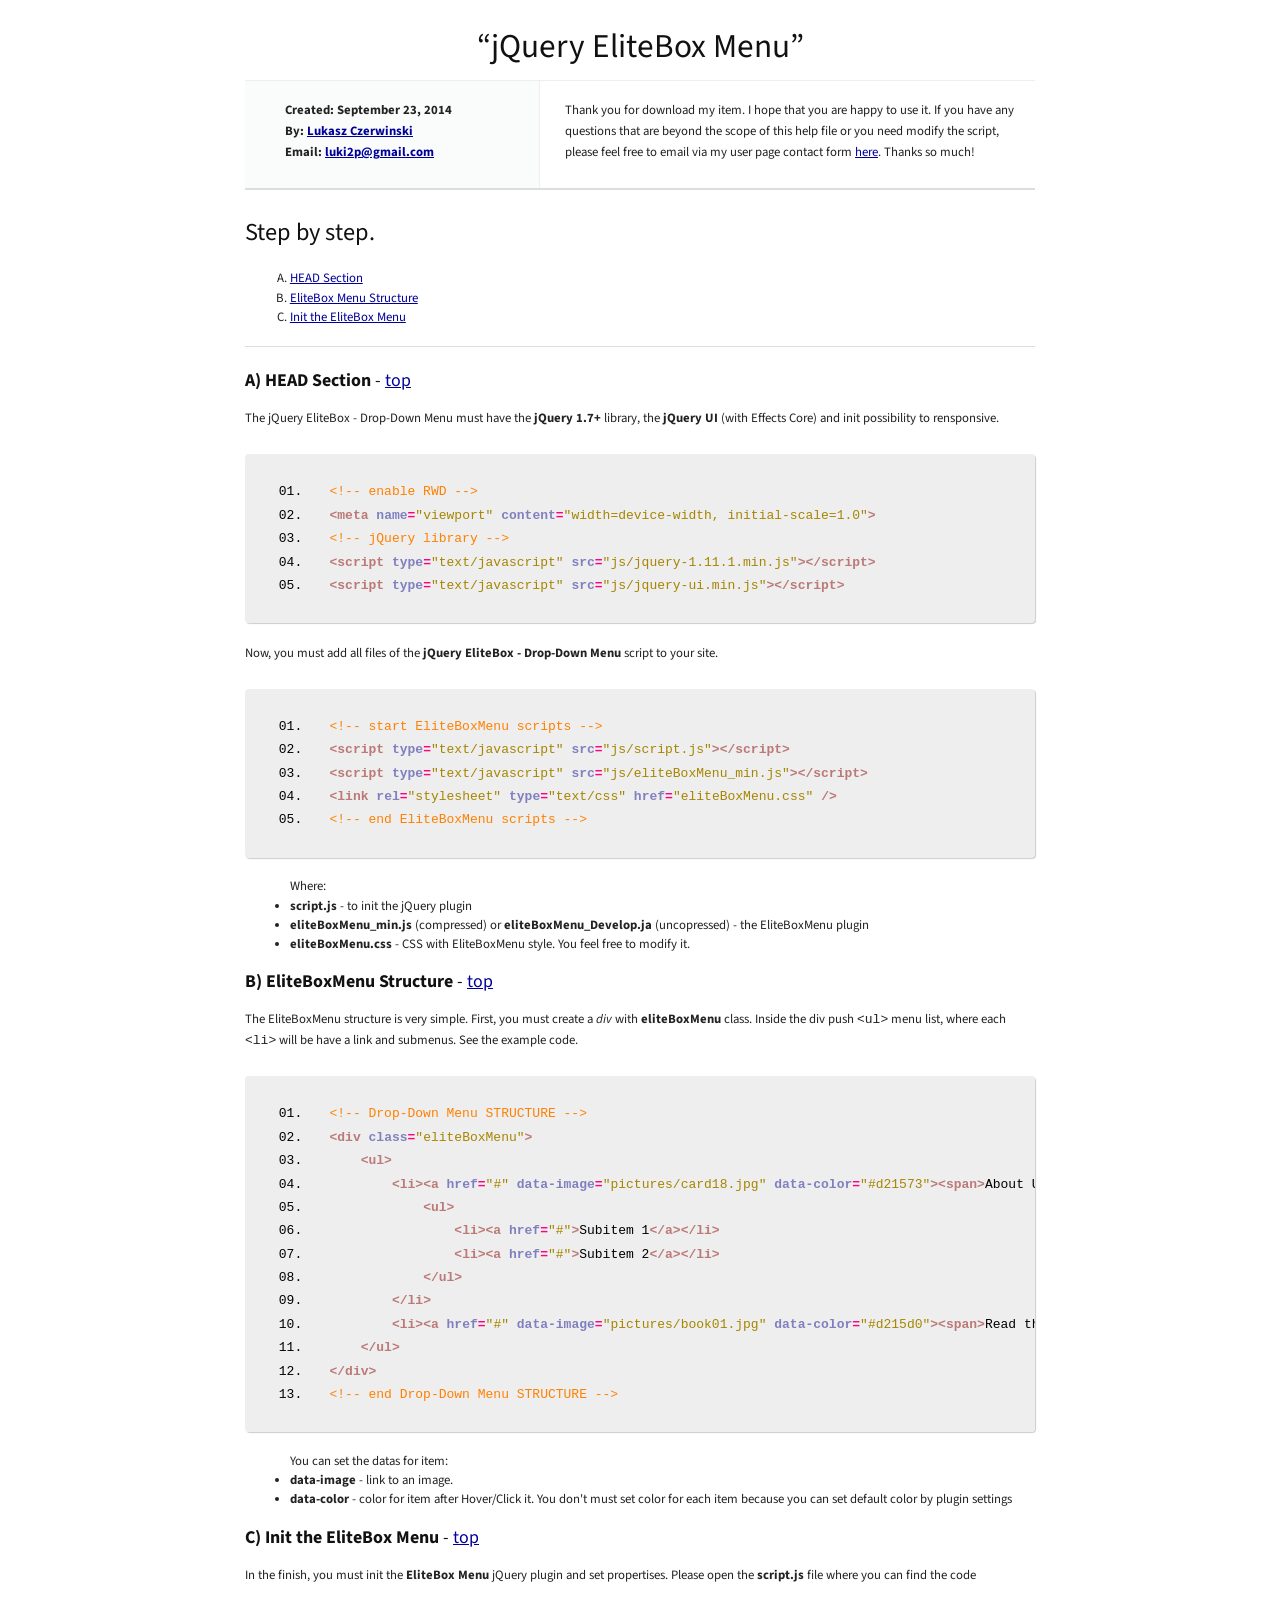
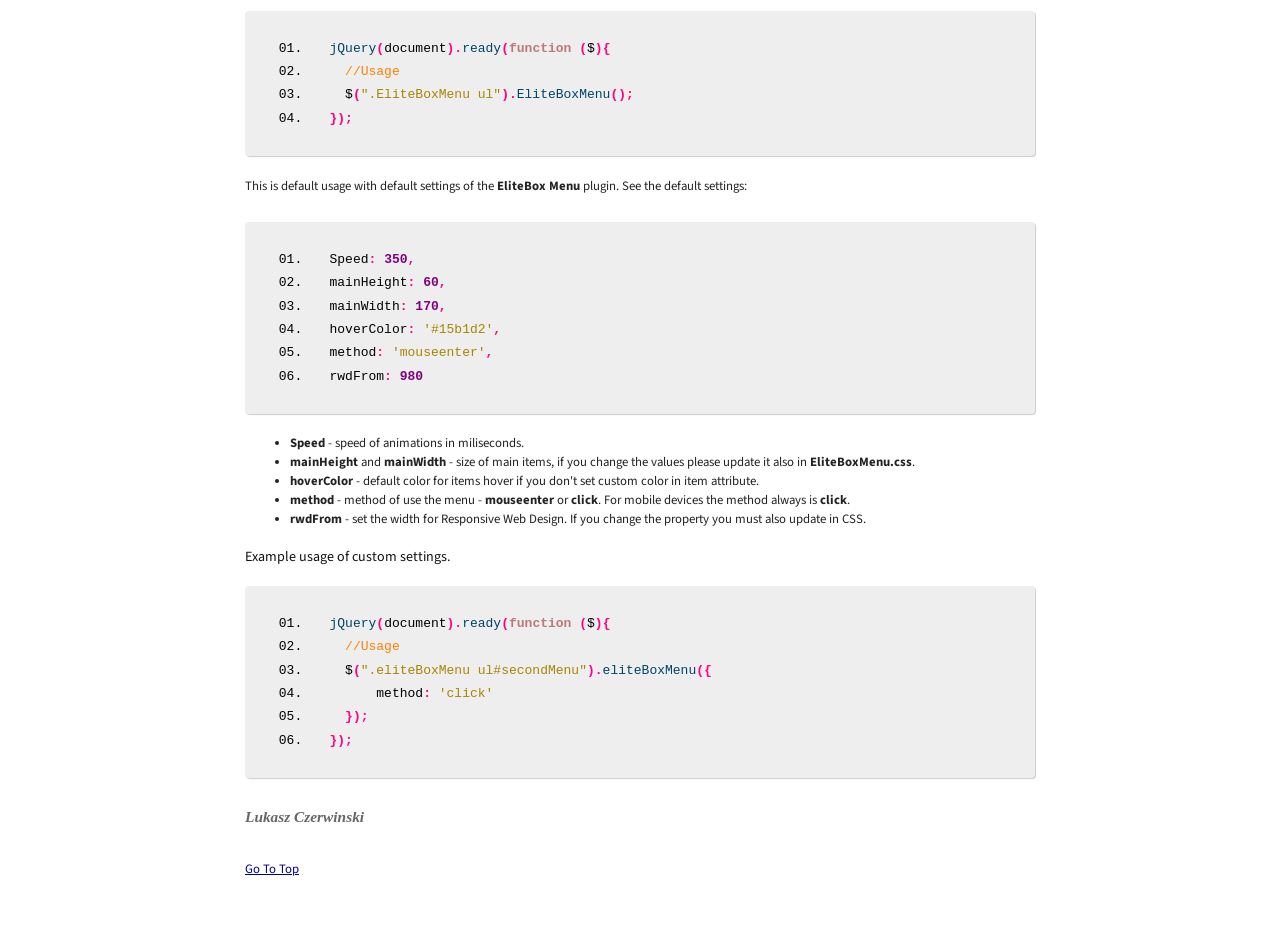
<file: doc/index.html>
<!DOCTYPE HTML PUBLIC "-//W3C//DTD HTML 4.01//EN" "http://www.w3.org/TR/html4/strict.dtd">
<head lang="en">
	<meta http-equiv="content-type" content="text/html;charset=utf-8">
	<title>jQuery EliteBox - Drop-Down Menu - Documentation</title>
	<!-- Framework CSS -->
	<link rel="stylesheet" href="assets/blueprint-css/screen.css" type="text/css" media="screen, projection">
	<link rel="stylesheet" href="assets/blueprint-css/print.css" type="text/css" media="print">
	<!--[if lt IE 8]><link rel="stylesheet" href="assets/blueprint-css/ie.css" type="text/css" media="screen, projection"><![endif]-->
	<link rel="stylesheet" href="assets/blueprint-css/plugins/fancy-type/screen.css" type="text/css" media="screen, projection">
    <link href='http://fonts.googleapis.com/css?family=Source+Sans+Pro:300,400,700,400italic' rel='stylesheet' type='text/css'>
	<style type="text/css" media="screen">
		p, table, hr, .box { margin-bottom:25px; }
		.box p { margin-bottom:10px; }
	</style>
	<!-- jQuery library -->
	<script type="text/javascript" src="assets/jquery-1.11.1.min.js"></script>
	<script type="text/javascript" src="assets/jquery.snippet.min.js"></script>
	<link rel="stylesheet" type="text/css" href="assets/jquery.snippet.min.css" />
	<script type="text/javascript">
	$(document).ready(function(){

		$("pre.htmlCode").snippet("html", {style:"acid"}); 

		$("pre.styles").snippet("css",{style:"acid"}); 

		$("pre.js").snippet("javascript",{style:"acid"}); 
		});
	</script>
</head>


<body>
	<div class="container"> 
		<h1 class="center">&ldquo;jQuery EliteBox Menu&rdquo;</h1>
		
		<div class="borderTop">
			<div class="span-6 colborder info prepend-1">
				<p class="prepend-top">
					<strong>
					Created: September 23, 2014<br>
					By: <a href="http://codecanyon.net/user/Lukasz_Czerwinski?ref=Lukasz_Czerwinski">Lukasz Czerwinski</a><br>
					Email: <a href="mailto:luki2p@gmail.com">luki2p@gmail.com</a>
					</strong>
				</p>
			</div><!-- end div .span-6 -->		
	
			<div class="span-12 last">
				<p class="prepend-top append-0">Thank you for download my item. I hope that you are happy to use it. If you have any questions that are beyond the scope of this help file or you need modify the script, please feel free to email via my user page contact form <a href="http://codecanyon.net/user/Lukasz_Czerwinski?ref=Lukasz_Czerwinski">here</a>. Thanks so much!</p>
			</div>
		</div><!-- end div .borderTop -->
		
		<hr> 

		<h2 id="toc" >Step by step.</h2>
		<ol class="alpha">
			<li><a href="#heads">HEAD Section</a></li>
			<li><a href="#structure">EliteBox Menu Structure</a></li> 
			<li><a href="#init">Init the EliteBox Menu</a></li> 
		</ol>
		
		<hr>
		
		<h3 id="heads"><strong>A) HEAD Section</strong> - <a href="#toc">top</a></h3>
		<p>The jQuery EliteBox - Drop-Down Menu must have the <strong>jQuery 1.7+</strong> library, the <strong>jQuery UI</strong> (with Effects Core) and init possibility to rensponsive.</p>
<pre class="htmlCode">
&lt;!-- enable RWD --&gt;
&lt;meta name="viewport" content="width=device-width, initial-scale=1.0"&gt;
&lt;!-- jQuery library --&gt;
&lt;script type="text/javascript" src="js/jquery-1.11.1.min.js"&gt;&lt;/script&gt; 
&lt;script type="text/javascript" src="js/jquery-ui.min.js"&gt;&lt;/script&gt; 

</pre>
	<p>Now, you must add all files of the <strong>jQuery EliteBox - Drop-Down Menu</strong> script to your site.</p>
<pre class="htmlCode">
&lt;!-- start EliteBoxMenu scripts --&gt;
&lt;script type="text/javascript" src="js/script.js"&gt;&lt;/script&gt;  
&lt;script type="text/javascript" src="js/eliteBoxMenu_min.js"&gt;&lt;/script&gt;
&lt;link rel="stylesheet" type="text/css" href="eliteBoxMenu.css" /&gt;
&lt;!-- end EliteBoxMenu scripts --&gt;
</pre> 
		<ul>Where:
			<li><strong>script.js</strong> - to init the jQuery plugin</li>
			<li><strong>eliteBoxMenu_min.js</strong> (compressed) or <strong>eliteBoxMenu_Develop.ja</strong> (uncopressed) - the EliteBoxMenu plugin</li>
			<li><strong>eliteBoxMenu.css</strong> - CSS with EliteBoxMenu style. You feel free to modify it.</li>
		</ul>
		<h3 id="structure"><strong>B) EliteBoxMenu Structure</strong> - <a href="#toc">top</a></h3>
		<p>The EliteBoxMenu structure is very simple. First, you must create a <i>div</i> with <strong>eliteBoxMenu</strong> class. Inside the div push <code>&lt;ul&gt;</code> menu list, where each <code>&lt;li&gt;</code> will be have a link and submenus.  See the example code.</p>
<pre class="htmlCode">
&lt;!-- Drop-Down Menu STRUCTURE --&gt;
&lt;div class="eliteBoxMenu"&gt;
	&lt;ul&gt;
		&lt;li&gt;&lt;a href="#" data-image="pictures/card18.jpg" data-color="#d21573"&gt;&lt;span&gt;About Us&lt;/span&gt;&lt;span&gt;Bussiness&lt;/span&gt;&lt;/a&gt;
			&lt;ul&gt;
				&lt;li&gt;&lt;a href="#"&gt;Subitem 1&lt;/a&gt;&lt;/li&gt;
				&lt;li&gt;&lt;a href="#"&gt;Subitem 2&lt;/a&gt;&lt;/li&gt; 
			&lt;/ul&gt;
		&lt;/li&gt;
		&lt;li&gt;&lt;a href="#" data-image="pictures/book01.jpg" data-color="#d215d0"&gt;&lt;span&gt;Read the book&lt;/span&gt;&lt;span&gt;Bestseller&lt;/span&gt;&lt;/a&gt;&lt;/li&gt; 
	&lt;/ul&gt; 
&lt;/div&gt;
&lt;!-- end Drop-Down Menu STRUCTURE --&gt; 

</pre>
	<ul>You can set the datas for item:
		<li><strong>data-image</strong> - link to an image.</li>
		<li><strong>data-color</strong> - color for item after Hover/Click it. You don't must set color for each item because you can set default color by plugin settings</li> 
	</ul>
		<h3 id="init"><strong>C) Init the EliteBox Menu</strong> - <a href="#toc">top</a></h3>
		<p>In the finish, you must init the <strong>EliteBox Menu</strong> jQuery plugin and set propertises. Please open the <strong>script.js</strong> file where you can find the code</p>
<pre class="js">
jQuery(document).ready(function ($){ 
  //Usage 
  $(".EliteBoxMenu ul").EliteBoxMenu();
}); 
</pre>
	<p>This is default usage with default settings of the <strong>EliteBox Menu</strong> plugin. See the default settings:</p>
<pre class="js">
Speed: 350,
mainHeight: 60,
mainWidth: 170,
hoverColor: '#15b1d2',
method: 'mouseenter',
rwdFrom: 980			 
</pre>
	<ul>
		<li><strong>Speed</strong> - speed of animations in miliseconds.</li>
		<li><strong>mainHeight</strong> and <strong>mainWidth</strong> - size of main items, if you change the values please update it also in <strong>EliteBoxMenu.css</strong>.</li> 
		<li><strong>hoverColor</strong> - default color for items hover if you don't set custom color in item attribute.</li>
		<li><strong>method</strong> - method of use the menu - <strong>mouseenter</strong> or <strong>click</strong>. For mobile devices the method always is <strong>click</strong>.</li>
		<li><strong>rwdFrom</strong> - set the width for Responsive Web Design. If you  change the property you must also update in CSS.</li>
	</ul>
	<h4>Example usage of custom settings.</h4>
<pre class="js">
jQuery(document).ready(function ($){ 
  //Usage 
  $(".eliteBoxMenu ul#secondMenu").eliteBoxMenu({
  	method: 'click'
  });
}); 
</pre>
		<p class="append-bottom alt large"><strong>Lukasz Czerwinski</strong></p>
		<p><a href="#toc">Go To Top</a></p>
		
		<hr class="space">
	</div><!-- end div .container -->
</body>
</html>
</file>
<file: doc/assets/blueprint-css/screen.css>
/* -----------------------------------------------------------------------


 Blueprint CSS Framework 0.9
 http://blueprintcss.org

   * Copyright (c) 2007-Present. See LICENSE for more info.
   * See README for instructions on how to use Blueprint.
   * For credits and origins, see AUTHORS.
   * This is a compressed file. See the sources in the 'src' directory.

----------------------------------------------------------------------- */

/* reset.css */
html, body, div, span, object, iframe, h1, h2, h3, h4, h5, h6, p, blockquote, pre, a, abbr, acronym, address, code, del, dfn, em, img, q, dl, dt, dd, ol, ul, li, fieldset, form, label, legend, table, caption, tbody, tfoot, thead, tr, th, td {margin:0;padding:0;border:0;font-weight:inherit;font-style:inherit;font-size:100%;font-family:inherit;vertical-align:baseline;}
body {line-height:1.5;}
table {border-collapse:separate;border-spacing:0;}
caption, th, td {text-align:left;font-weight:normal;}
table, td, th {vertical-align:middle;}
blockquote:before, blockquote:after, q:before, q:after {content:"";}
blockquote, q {quotes:"" "";}
a img {border:none;} 

/* custom.css */
.info { background:#fafcfc; }
.borderTop { border-top: 1px solid #eee;}
.append-0 {padding-right:20px;}

/* typography.css */
body {font-size:80%;color:#222;background:#fff;font-family:'Source Sans Pro', Arial, Helvetica, sans-serif;padding-top:30px;}
h1, h2, h3, h4, h5, h6 {font-weight:normal;color:#111;}
h1 {font-size:2.6em;line-height:1;margin-bottom:0.5em;}
h2 {font-size:1.9em;margin-bottom:0.75em;}
h3 {font-size:1.4em;line-height:1;margin-bottom:1em;}
h4 {font-size:1.1em;line-height:1.25;margin-bottom:1.25em;}
h5 {font-size:1em;font-weight:bold;margin-bottom:1.5em;}
h6 {font-size:1em;font-weight:bold;}
h1 img, h2 img, h3 img, h4 img, h5 img, h6 img {margin:0;}
p {margin:0 0 1.5em;line-height:1.65em;}
p img.left {float:left;margin:1.5em 1.5em 1.5em 0;padding:0;}
p img.right {float:right;margin:1.5em 0 1.5em 1.5em;}
a:focus, a:hover {color:#000;}
a {color:#009;text-decoration:underline;}
blockquote {margin:1.5em;color:#666;font-style:italic;}
strong {font-weight:bold;}
em, dfn {font-style:italic;}
dfn {font-weight:bold;}
sup, sub {line-height:0;}
abbr, acronym {border-bottom:1px dotted #666;}
address {margin:0 0 1.5em;font-style:italic;}
del {color:#666;}
pre {margin:1.5em 0;white-space:pre;}
pre, code, tt {font:13px 'andale mono', 'lucida console', monospace;line-height:1.5;}
li ul, li ol {margin:0 1.5em;}
ul, ol {margin:0 1.5em 1.5em 3.5em;}
ul {list-style-type:disc;}
ol {list-style-type:decimal;}
ol.alpha {list-style:upper-alpha;}
dl {margin:0 0 1.5em 0;}
dl dt {font-weight:bold;}
dd {margin-left:1.5em;}
table {margin-bottom:1.4em;width:100%;}
th {font-weight:bold;}
thead th {background:#c3d9ff;}
th, td, caption {padding:4px 10px 4px 5px;}
tr.even td {background:#e5ecf9;}
tfoot {font-style:italic;}
caption {background:#eee;}
.small {font-size:.85em;margin-bottom:1.875em;line-height:1.875em;}
.large {font-size:1.2em;line-height:2.5em;margin-bottom:1.25em;}
.hide {display:none;}
.quiet {color:#666;}
.loud {color:#000;}
.highlight {background:#ff0;}
.added {background:#060;color:#fff;}
.removed {background:#900;color:#fff;}
.first {margin-left:0;padding-left:0;}
.last {margin-right:0;padding-right:0;}
.top {margin-top:0;padding-top:0;}
.bottom {margin-bottom:0;padding-bottom:0;}
.center {text-align:center;}

/* forms.css */
label {font-weight:bold;}
fieldset {padding:1.4em;margin:0 0 1.5em 0;border:1px solid #ccc;}
legend {font-weight:bold;font-size:1.2em;}
input[type=text], input[type=password], input.text, input.title, textarea, select {background-color:#fff;border:1px solid #bbb;}
input[type=text]:focus, input[type=password]:focus, input.text:focus, input.title:focus, textarea:focus, select:focus {border-color:#666;}
input[type=text], input[type=password], input.text, input.title, textarea, select {margin:0.5em 0;}
input.text, input.title {width:300px;padding:5px;}
input.title {font-size:1.5em;}
textarea {width:390px;height:250px;padding:5px;}
input[type=checkbox], input[type=radio], input.checkbox, input.radio {position:relative;top:.25em;}
form.inline {line-height:3;}
form.inline p {margin-bottom:0;}
.error, .notice, .success {padding:.8em;margin-bottom:1em;border:2px solid #ddd;}
.error {background:#FBE3E4;color:#8a1f11;border-color:#FBC2C4;}
.notice {background:#FFF6BF;color:#514721;border-color:#FFD324;}
.success {background:#E6EFC2;color:#264409;border-color:#C6D880;}
.error a {color:#8a1f11;}
.notice a {color:#514721;}
.success a {color:#264409;}

/* grid.css */
.container {width:790px;margin:0 auto;}
.showgrid {background:url(src/grid.png);}
.column, div.span-1, div.span-2, div.span-3, div.span-4, div.span-5, div.span-6, div.span-7, div.span-8, div.span-9, div.span-10, div.span-11, div.span-12, div.span-13, div.span-14, div.span-15, div.span-16, div.span-17, div.span-18, div.span-19, div.span-20, div.span-21, div.span-22, div.span-23, div.span-24 {float:left;margin-right:10px;}
.last, div.last {margin-right:0;}
.span-1 {width:30px;}
.span-2 {width:70px;}
.span-3 {width:110px;}
.span-4 {width:150px;}
.span-5 {width:190px;}
.span-6 {width:230px;}
.span-7 {width:270px;}
.span-8 {width:310px;}
.span-9 {width:350px;}
.span-10 {width:390px;}
.span-11 {width:430px;}
.span-12 {width:470px;}
.span-13 {width:510px;}
.span-14 {width:550px;}
.span-15 {width:590px;}
.span-16 {width:630px;}
.span-17 {width:670px;}
.span-18 {width:710px;}
.span-19 {width:750px;}
.span-20 {width:790px;}
.span-21 {width:830px;}
.span-22 {width:870px;}
.span-23 {width:910px;}
.span-24, div.span-24 {width:950px;margin:0;}
input.span-1, textarea.span-1, input.span-2, textarea.span-2, input.span-3, textarea.span-3, input.span-4, textarea.span-4, input.span-5, textarea.span-5, input.span-6, textarea.span-6, input.span-7, textarea.span-7, input.span-8, textarea.span-8, input.span-9, textarea.span-9, input.span-10, textarea.span-10, input.span-11, textarea.span-11, input.span-12, textarea.span-12, input.span-13, textarea.span-13, input.span-14, textarea.span-14, input.span-15, textarea.span-15, input.span-16, textarea.span-16, input.span-17, textarea.span-17, input.span-18, textarea.span-18, input.span-19, textarea.span-19, input.span-20, textarea.span-20, input.span-21, textarea.span-21, input.span-22, textarea.span-22, input.span-23, textarea.span-23, input.span-24, textarea.span-24 {border-left-width:1px!important;border-right-width:1px!important;padding-left:5px!important;padding-right:5px!important;}
input.span-1, textarea.span-1 {width:18px!important;}
input.span-2, textarea.span-2 {width:58px!important;}
input.span-3, textarea.span-3 {width:98px!important;}
input.span-4, textarea.span-4 {width:138px!important;}
input.span-5, textarea.span-5 {width:178px!important;}
input.span-6, textarea.span-6 {width:218px!important;}
input.span-7, textarea.span-7 {width:258px!important;}
input.span-8, textarea.span-8 {width:298px!important;}
input.span-9, textarea.span-9 {width:338px!important;}
input.span-10, textarea.span-10 {width:378px!important;}
input.span-11, textarea.span-11 {width:418px!important;}
input.span-12, textarea.span-12 {width:458px!important;}
input.span-13, textarea.span-13 {width:498px!important;}
input.span-14, textarea.span-14 {width:538px!important;}
input.span-15, textarea.span-15 {width:578px!important;}
input.span-16, textarea.span-16 {width:618px!important;}
input.span-17, textarea.span-17 {width:658px!important;}
input.span-18, textarea.span-18 {width:698px!important;}
input.span-19, textarea.span-19 {width:738px!important;}
input.span-20, textarea.span-20 {width:778px!important;}
input.span-21, textarea.span-21 {width:818px!important;}
input.span-22, textarea.span-22 {width:858px!important;}
input.span-23, textarea.span-23 {width:898px!important;}
input.span-24, textarea.span-24 {width:938px!important;}
.append-1 {padding-right:40px;}
.append-2 {padding-right:80px;}
.append-3 {padding-right:120px;}
.append-4 {padding-right:160px;}
.append-5 {padding-right:200px;}
.append-6 {padding-right:240px;}
.append-7 {padding-right:280px;}
.append-8 {padding-right:320px;}
.append-9 {padding-right:360px;}
.append-10 {padding-right:400px;}
.append-11 {padding-right:440px;}
.append-12 {padding-right:480px;}
.append-13 {padding-right:520px;}
.append-14 {padding-right:560px;}
.append-15 {padding-right:600px;}
.append-16 {padding-right:640px;}
.append-17 {padding-right:680px;}
.append-18 {padding-right:720px;}
.append-19 {padding-right:760px;}
.append-20 {padding-right:800px;}
.append-21 {padding-right:840px;}
.append-22 {padding-right:880px;}
.append-23 {padding-right:920px;}
.prepend-1 {padding-left:40px;}
.prepend-2 {padding-left:80px;}
.prepend-3 {padding-left:120px;}
.prepend-4 {padding-left:160px;}
.prepend-5 {padding-left:200px;}
.prepend-6 {padding-left:240px;}
.prepend-7 {padding-left:280px;}
.prepend-8 {padding-left:320px;}
.prepend-9 {padding-left:360px;}
.prepend-10 {padding-left:400px;}
.prepend-11 {padding-left:440px;}
.prepend-12 {padding-left:480px;}
.prepend-13 {padding-left:520px;}
.prepend-14 {padding-left:560px;}
.prepend-15 {padding-left:600px;}
.prepend-16 {padding-left:640px;}
.prepend-17 {padding-left:680px;}
.prepend-18 {padding-left:720px;}
.prepend-19 {padding-left:760px;}
.prepend-20 {padding-left:800px;}
.prepend-21 {padding-left:840px;}
.prepend-22 {padding-left:880px;}
.prepend-23 {padding-left:920px;}
div.border {padding-right:4px;margin-right:5px;border-right:1px solid #eee;}
div.colborder {padding-right:24px;margin-right:25px;border-right:1px solid #eee;}
div.colborderTop {border-top:1px solid #eee;}
.pull-1 {margin-left:-40px;}
.pull-2 {margin-left:-80px;}
.pull-3 {margin-left:-120px;}
.pull-4 {margin-left:-160px;}
.pull-5 {margin-left:-200px;}
.pull-6 {margin-left:-240px;}
.pull-7 {margin-left:-280px;}
.pull-8 {margin-left:-320px;}
.pull-9 {margin-left:-360px;}
.pull-10 {margin-left:-400px;}
.pull-11 {margin-left:-440px;}
.pull-12 {margin-left:-480px;}
.pull-13 {margin-left:-520px;}
.pull-14 {margin-left:-560px;}
.pull-15 {margin-left:-600px;}
.pull-16 {margin-left:-640px;}
.pull-17 {margin-left:-680px;}
.pull-18 {margin-left:-720px;}
.pull-19 {margin-left:-760px;}
.pull-20 {margin-left:-800px;}
.pull-21 {margin-left:-840px;}
.pull-22 {margin-left:-880px;}
.pull-23 {margin-left:-920px;}
.pull-24 {margin-left:-960px;}
.pull-1, .pull-2, .pull-3, .pull-4, .pull-5, .pull-6, .pull-7, .pull-8, .pull-9, .pull-10, .pull-11, .pull-12, .pull-13, .pull-14, .pull-15, .pull-16, .pull-17, .pull-18, .pull-19, .pull-20, .pull-21, .pull-22, .pull-23, .pull-24 {float:left;position:relative;}
.push-1 {margin:0 -40px 1.5em 40px;}
.push-2 {margin:0 -80px 1.5em 80px;}
.push-3 {margin:0 -120px 1.5em 120px;}
.push-4 {margin:0 -160px 1.5em 160px;}
.push-5 {margin:0 -200px 1.5em 200px;}
.push-6 {margin:0 -240px 1.5em 240px;}
.push-7 {margin:0 -280px 1.5em 280px;}
.push-8 {margin:0 -320px 1.5em 320px;}
.push-9 {margin:0 -360px 1.5em 360px;}
.push-10 {margin:0 -400px 1.5em 400px;}
.push-11 {margin:0 -440px 1.5em 440px;}
.push-12 {margin:0 -480px 1.5em 480px;}
.push-13 {margin:0 -520px 1.5em 520px;}
.push-14 {margin:0 -560px 1.5em 560px;}
.push-15 {margin:0 -600px 1.5em 600px;}
.push-16 {margin:0 -640px 1.5em 640px;}
.push-17 {margin:0 -680px 1.5em 680px;}
.push-18 {margin:0 -720px 1.5em 720px;}
.push-19 {margin:0 -760px 1.5em 760px;}
.push-20 {margin:0 -800px 1.5em 800px;}
.push-21 {margin:0 -840px 1.5em 840px;}
.push-22 {margin:0 -880px 1.5em 880px;}
.push-23 {margin:0 -920px 1.5em 920px;}
.push-24 {margin:0 -960px 1.5em 960px;}
.push-1, .push-2, .push-3, .push-4, .push-5, .push-6, .push-7, .push-8, .push-9, .push-10, .push-11, .push-12, .push-13, .push-14, .push-15, .push-16, .push-17, .push-18, .push-19, .push-20, .push-21, .push-22, .push-23, .push-24 {float:right;position:relative;}
.prepend-top {margin-top:1.5em;}
.append-bottom {margin-bottom:1.5em;}
.box {padding:1.5em;margin-bottom:1.5em;background:#E5ECF9;}
hr {background:#ddd;color:#ddd;clear:both;float:none;width:100%;height:.1em;margin:0 0 1.45em;border:none;}
hr.space {background:#fff;color:#fff;}
.clearfix:after, .container:after {content:"\0020";display:block;height:0;clear:both;visibility:hidden;overflow:hidden;}
.clearfix, .container {display:block;}
.clear {clear:both;}
</file>
<file: doc/assets/blueprint-css/print.css>
/* -----------------------------------------------------------------------


 Blueprint CSS Framework 0.9
 http://blueprintcss.org

   * Copyright (c) 2007-Present. See LICENSE for more info.
   * See README for instructions on how to use Blueprint.
   * For credits and origins, see AUTHORS.
   * This is a compressed file. See the sources in the 'src' directory.

----------------------------------------------------------------------- */

/* print.css */
body {line-height:1.5;font-family:"Helvetica Neue", Arial, Helvetica, sans-serif;color:#000;background:none;font-size:10pt;}
.container {background:none;}
hr {background:#ccc;color:#ccc;width:100%;height:2px;margin:2em 0;padding:0;border:none;}
hr.space {background:#fff;color:#fff;}
h1, h2, h3, h4, h5, h6 {font-family:"Helvetica Neue", Arial, "Lucida Grande", sans-serif;}
code {font:.9em "Courier New", Monaco, Courier, monospace;}
img {float:left;margin:1.5em 1.5em 1.5em 0;}
a img {border:none;}
p img.top {margin-top:0;}
blockquote {margin:1.5em;padding:1em;font-style:italic;font-size:.9em;}
.small {font-size:.9em;}
.large {font-size:1.1em;}
.quiet {color:#999;}
.hide {display:none;}
a:link, a:visited {background:transparent;font-weight:700;text-decoration:underline;}
a:link:after, a:visited:after {content:" (" attr(href) ")";font-size:90%;}
</file>
<file: doc/assets/blueprint-css/ie.css>
/* -----------------------------------------------------------------------


 Blueprint CSS Framework 0.9
 http://blueprintcss.org

   * Copyright (c) 2007-Present. See LICENSE for more info.
   * See README for instructions on how to use Blueprint.
   * For credits and origins, see AUTHORS.
   * This is a compressed file. See the sources in the 'src' directory.

----------------------------------------------------------------------- */

/* ie.css */
body {text-align:center;}
.container {text-align:left;}
* html .column, * html div.span-1, * html div.span-2, * html div.span-3, * html div.span-4, * html div.span-5, * html div.span-6, * html div.span-7, * html div.span-8, * html div.span-9, * html div.span-10, * html div.span-11, * html div.span-12, * html div.span-13, * html div.span-14, * html div.span-15, * html div.span-16, * html div.span-17, * html div.span-18, * html div.span-19, * html div.span-20, * html div.span-21, * html div.span-22, * html div.span-23, * html div.span-24 {overflow-x:hidden;}
* html legend {margin:0px -8px 16px 0;padding:0;}
ol {margin-left:2em;}
sup {vertical-align:text-top;}
sub {vertical-align:text-bottom;}
html>body p code {*white-space:normal;}
hr {margin:-8px auto 11px;}
img {-ms-interpolation-mode:bicubic;}
.clearfix, .container {display:inline-block;}
* html .clearfix, * html .container {height:1%;}
fieldset {padding-top:0;}
input.text, input.title {background-color:#fff;border:1px solid #bbb;}
input.text:focus, input.title:focus {border-color:#666;}
input.text, input.title, textarea, select {margin:0.5em 0;}
input.checkbox, input.radio {position:relative;top:.25em;}
form.inline div, form.inline p {vertical-align:middle;}
form.inline label {position:relative;top:-0.25em;}
form.inline input.checkbox, form.inline input.radio, form.inline input.button, form.inline button {margin:0.5em 0;}
button, input.button {position:relative;top:0.25em;}
</file>
<file: doc/assets/blueprint-css/plugins/fancy-type/screen.css>
/* -------------------------------------------------------------- 
  
   fancy-type.css
   * Lots of pretty advanced classes for manipulating text.
   
   See the Readme file in this folder for additional instructions.

-------------------------------------------------------------- */

/* Indentation instead of line shifts for sibling paragraphs. */
   /* p + p { text-indent:2em; margin-top:-1.5em; } */
   form p + p  { text-indent: 0; } /* Don't want this in forms. */
   

/* For great looking type, use this code instead of asdf: 
   <span class="alt">asdf</span>  
   Best used on prepositions and ampersands. */
  
.alt { 
  color: #666; 
  font-family: "Warnock Pro", "Goudy Old Style","Palatino","Book Antiqua", Georgia, serif; 
  font-style: italic;
  font-weight: normal;
}


/* For great looking quote marks in titles, replace "asdf" with:
   <span class="dquo">&#8220;</span>asdf&#8221;
   (That is, when the title starts with a quote mark). 
   (You may have to change this value depending on your font size). */  
   
.dquo { margin-left: -.5em; } 


/* Reduced size type with incremental leading
   (http://www.markboulton.co.uk/journal/comments/incremental_leading/)

   This could be used for side notes. For smaller type, you don't necessarily want to 
   follow the 1.5x vertical rhythm -- the line-height is too much. 
   
   Using this class, it reduces your font size and line-height so that for 
   every four lines of normal sized type, there is five lines of the sidenote. eg:

   New type size in em's:
     10px (wanted side note size) / 12px (existing base size) = 0.8333 (new type size in ems)

   New line-height value:
     12px x 1.5 = 18px (old line-height)
     18px x 4 = 72px 
     72px / 5 = 14.4px (new line height)
     14.4px / 10px = 1.44 (new line height in em's) */

p.incr, .incr p {
	font-size: 10px;
	line-height: 1.44em;  
	margin-bottom: 1.5em;
}


/* Surround uppercase words and abbreviations with this class.
   Based on work by Jørgen Arnor Gårdsø Lom [http://twistedintellect.com/] */
   
.caps { 
  font-variant: small-caps; 
  letter-spacing: 1px; 
  text-transform: lowercase; 
  font-size:1.2em;
  line-height:1%;
  font-weight:bold;
  padding:0 2px;
}
</file>
